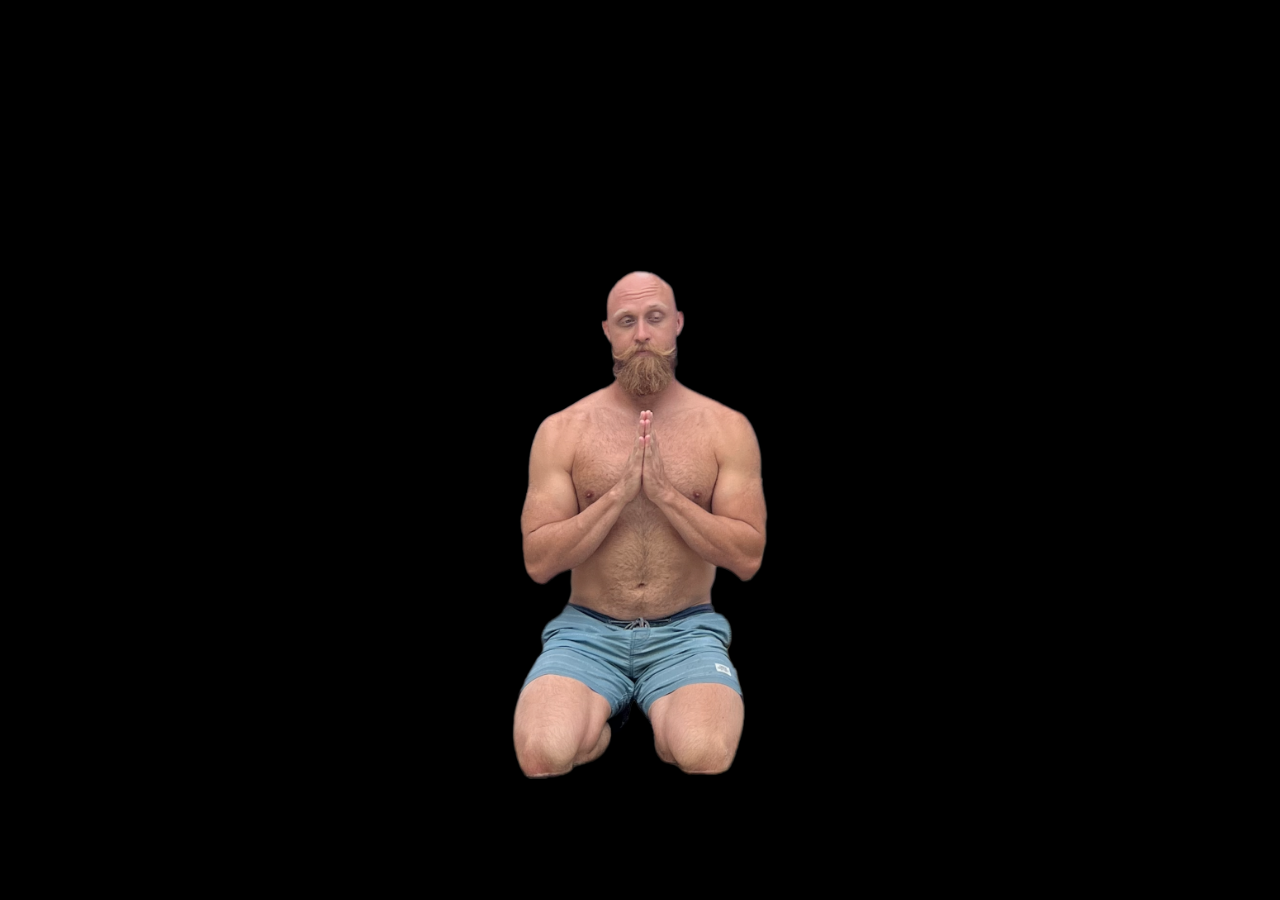
<file: src/index.html>
<!DOCTYPE html>
<html>

<head>
    <title>Suh</title>
    <link rel="stylesheet" href="style.css">
</head>

<body>
    <!-- <h1>Happy Birthday</h1> -->
    <img id="the_dude" src="images/troy.png" alt="Album Cover" class="album-cover">

    <div id="space">
        <div class="stars">💪🏼</div>
        <div class="stars">💪🏼</div>
        <div class="stars">💪🏼</div>
        <div class="stars">💪🏼</div>
        <div class="stars">💪🏼</div>
    </div>
</body>

</html>
</file>
<file: src/style.css>
@import url(https://fonts.googleapis.com/css?family=Orbitron:700);

/* Stars 
------------------------------------- */

#space,
.stars {
    overflow: hidden;
    position: absolute;
    top: 0;
    bottom: 0;
    left: 0;
    right: 0;
}

.stars {
    /* background-image:
        radial-gradient(2px 2px at 20px 30px, #eee, rgba(0, 0, 0, 0)),
        radial-gradient(2px 2px at 40px 70px, #fff, rgba(0, 0, 0, 0)),
        radial-gradient(2px 2px at 50px 160px, #ddd, rgba(0, 0, 0, 0)),
        radial-gradient(2px 2px at 90px 40px, #fff, rgba(0, 0, 0, 0)),
        radial-gradient(2px 2px at 130px 80px, #fff, rgba(0, 0, 0, 0)),
        radial-gradient(2px 2px at 160px 120px, #ddd, rgba(0, 0, 0, 0)); */

    background-image: url('images/muscle.png');

    /* background-position: center; */
    /* background-repeat: no-repeat; */

    background-repeat: repeat;
    background-size: 20px 20px;
    animation: zoom 5s infinite;
    opacity: 0;
}

.stars:nth-child(1) {
    background-position: 50% 50%;
    animation-delay: 0s;
}

.stars:nth-child(2) {
    background-position: 20% 60%;
    animation-delay: 1s;
}

.stars:nth-child(3) {
    background-position: -20% -30%;
    animation-delay: 2s;
}

.stars:nth-child(4) {
    background-position: 40% -80%;
    animation-delay: 3s;
}

.stars:nth-child(5) {
    background-position: -20% 30%;
    animation-delay: 4s;
}

@keyframes zoom {
    0% {
        opacity: 0;
        transform: scale(0.5);
        animation-timing-function: ease-in;
    }

    85% {
        opacity: 1;
        transform: scale(2.8);
        animation-timing-function: linear;
    }

    100% {
        opacity: 0;
        transform: scale(3.5);
    }
}

/* Demo syles 
------------------------------------- */

body {
    background: #000;
    font-family: 'Orbitron', sans-serif;
}

#the_dude {
    position: absolute;
    z-index: 1;
    top: 30%;
    left: 40vw;
    /* margin: -1.5em -2.5em; */
    width: 20vw;
}

h1 {
    position: absolute;
    z-index: 1;
    top: 50%;
    left: 50%;
    margin: -1.5em -2.5em;
    width: 5em;
    color: #011;
    font-size: 5em;
    text-align: center;
    text-shadow: 0 0 3px #6cf;
}

h1:first-line {
    font-size: 200%;
}
</file>
